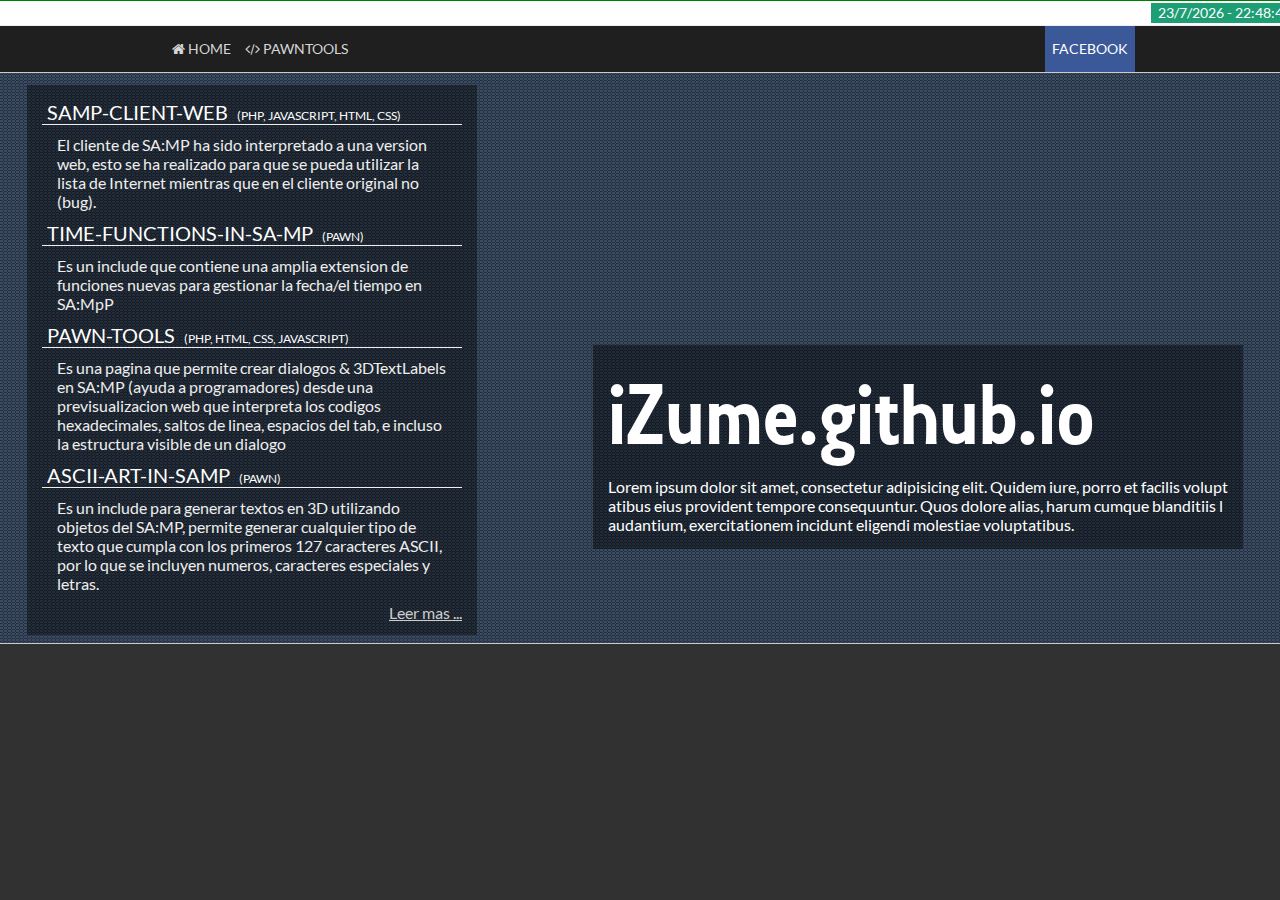
<file: index.html>
<!DOCTYPE html>
<html>
<head>
	<meta charset="utf-8">
	<meta name="viewport" content="width=device-width, initial-scale=1.0">
	<title>iZume lab!</title>
	<link rel="stylesheet" href="css/font-awesome.min.css">
	<link rel="stylesheet" href="css/style.css">
	<link rel="stylesheet" href="css/animate.css">
</head>
<body ng-app="">
	<div class="toolbar">
		<div class="toolbar-struct">
			<div class="toolbar-item">
				<a href="#" id="date-time">.</a>
			</div>
		</div>
	</div>
	<nav class="nav">
		<div class="nav-struct" id="navbar-l">
			<span class="info wait">Por favor espere ...</span>
		</div>
	</nav>
	<div class="screen">
		<div class="images">
			<div class="overlay">
				<div class="images-container">
					<div class="news" id="lista-de-codigos"> 
					</div>
					<div class="logo">
						<p class="textual-logo animated fadeIn">
							iZume.github.io
						</p>
						<p class="eslogan animated lightSpeedIn">Lorem ipsum dolor sit amet, consectetur adipisicing elit. Quidem iure, porro et facilis voluptatibus eius provident tempore consequuntur. Quos dolore alias, harum cumque blanditiis laudantium, exercitationem incidunt eligendi molestiae voluptatibus.</p>
					</div>
				</div>
			</div>
		</div>
	</div>
</body>
<script src="js/jquery.min.js"></script>
<script>
$(document).ready(function(){
	$('#date-time').ready(function(){
		var currentdate = new Date(); 
		var datetime = currentdate.getDate() + "/"
                + (currentdate.getMonth()+1)  + "/" 
                + currentdate.getFullYear() + " - "  
                + currentdate.getHours() + ":"  
                + currentdate.getMinutes() + ":" 
                + currentdate.getSeconds();

      	$('#date-time').html(datetime);
	});
	$('#navbar-l').ready(function(){
		var d = [
			{
				'c': 'undefined',
				'icon':'fa fa-home',
				'title':'Home',
				'href':'#'
			},
			{
				'c': 'animated infinite tada',
				'icon':'fa fa-code',
				'title':'Pawntools',
				'href':'http://www.pawntools.ml',
				"target_link": '_blank'
			},
			{
				'c':'right network facebook',
				'icon':'',
				'title':'Facebook',
				'href':'https://www.facebook.com/izumegithubio-296840267335696/'
			}
		]
		if(d.length > 0) {
			$('#navbar-l').html('');

			$.each(d, function(index, element){
				console.log(element);
				var c = element.c != undefined ? ' ' + element.c : '';
				var t = element.target_link != undefined ? 'target="' + element.target_link + '"' : '';

				$('#navbar-l').append('<div class="nav-item' + c + '"><a ' + t + ' href="' + element.href + '"><span class="' + element.icon + '"></span> <span>' + element.title + '</span></a></div>');

			});	
		} else {
			$('#navbar-l').html('<span class="info warning">Lo sentimos, en este momento nuestra pagina no puede generar una barra de navegacion.</span>');
		}
	});
});
</script>
<script src="js/angular.min.js"></script>
<script src="js/experimentos.js"></script>
</html>
</file>
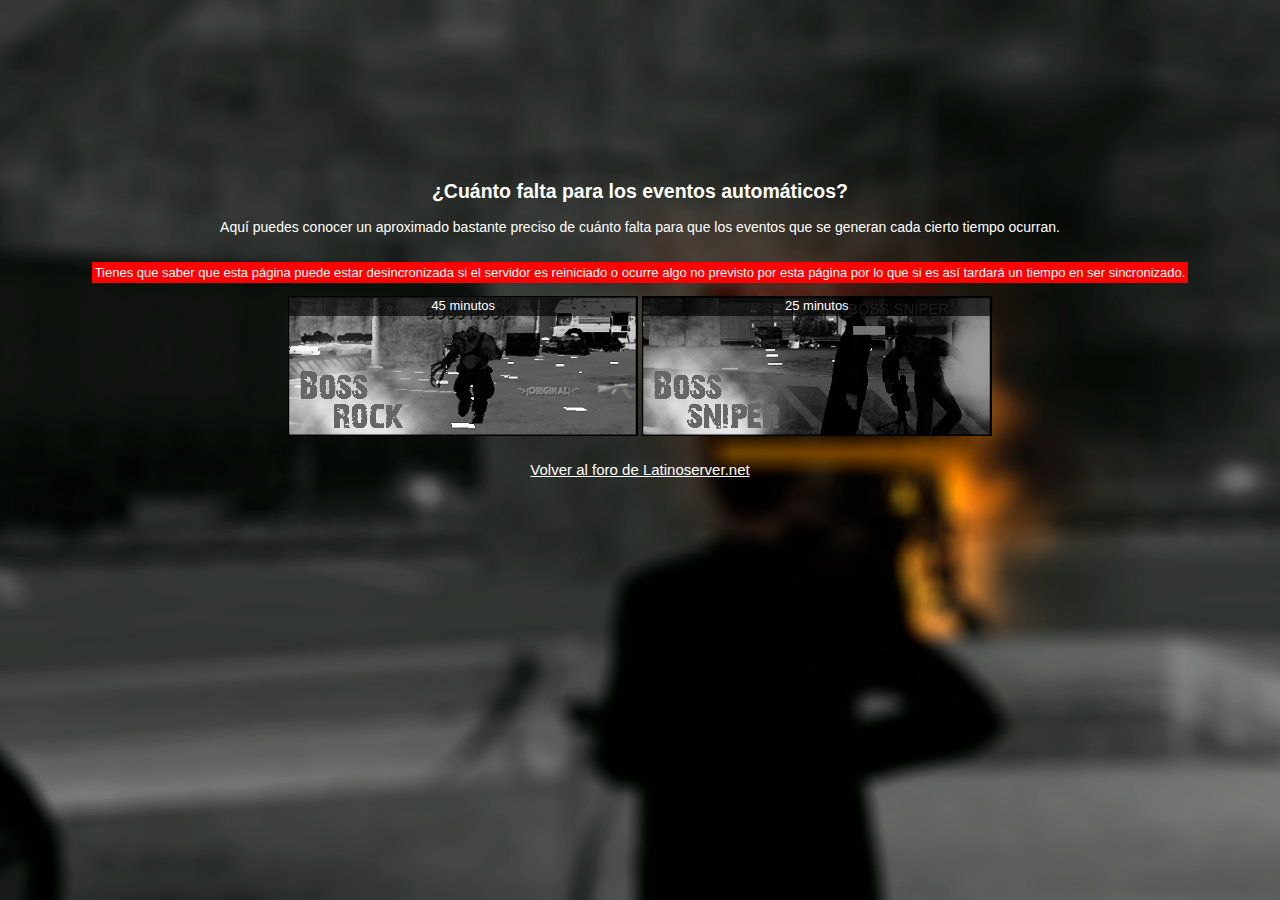
<file: latinoserver/index.html>
<!DOCTYPE html>
<html lang="en">
<head>
	<meta charset="UTF-8">
	<title>> Boss ></title>
	<link rel="stylesheet" href="css/style.css">
	<link rel="stylesheet" href="css/animate.css">

	<script src="https://code.jquery.com/jquery-3.1.1.min.js"></script>
	<script type="text/javascript" src="js/script.js"></script>
</head>
<body>
	<h2>¿Cuánto falta para los eventos automáticos?</h2>
	<p style="font-size: 14px;">Aquí puedes conocer un aproximado bastante preciso de cuánto falta para que los eventos que se generan cada cierto tiempo ocurran.</p>

	<p style="background-color: #ff0000; display: inline-block; padding: 3px;">Tienes que saber que esta página puede estar desincronizada si el servidor es reiniciado o ocurre algo no previsto por esta página por lo que si es así tardará un tiempo en ser sincronizado.</p>

	<br>
	<article class="ambos animated zoomIn">
		<article class="boss rock">
			<span id="rock-time">cargando ..</span>
		</article>
		<article class="boss sniper">
			<span id="sniper-time">cargando ..</span>
		</article>
	</article>

	<div class="add">
		<a href="http://www.latinoserver.net">Volver al foro de Latinoserver.net</a>
	</div>
</body>
</html>
</file>
<file: css/style.css>
* {
	padding: 0;
	margin: 0;
}	
html{
	height: 100%;
}
@font-face {
	font-family: 'Global-Font';
	src: url(../fonts/Lato-Regular.ttf);
	font-weight: 600;
}

@font-face {
	font-family: 'Collegia';
	src: url(../fonts/COLLEGIA.ttf);
	font-weight: 600;
}
body{
	font-family: 'Global-Font';
	background-color: #f6f9fa;
	min-width: 1300px;
}
div.contenedor{
	width: 997px;
	margin: 15px auto;
	border: 1px solid #ccc;
	padding: 15px 50px;
	background-color: #FFF;
}
footer{
	margin: 10px;
	text-align: right;
}
header{
	text-align: center;
	font-size: 29px;
	font-weight: 600;
	padding: 15px;

	background-color: #fff;
	margin-top: 5px;
	border-top: 1px solid #ccc;
	border-bottom: 1px solid #ccc; 
}
header > span{
	font-size: 12px;
	display: block;
}
header > span[data="title"]{
	font-size: 30px;	
}
div#notas{
	background-color: #eee; 
	color: #1f1f1f; 
	padding: 4px;
	font-size: 14px; 
	text-align: center;
}
ul#lista-de-codigos legend{
	font-size: 12px;
	display: inline-block;
}
ul#lista-de-codigos > li{
	margin-top: 10px;
}


	.toolbar{
		border-top: 1px solid green;
		width: 100%;
		display: block;
		background-color: #FFF;
		border-bottom: 1px solid #eee;
	}
	.toolbar .toolbar-struct{
		display: block;
		text-align: right;
	}
	.toolbar .toolbar-struct .toolbar-item{
		display: inline-block;
		margin: 2px;
	}
	.toolbar .toolbar-struct .toolbar-item a{
		font-size: 14px;
		text-decoration: none;
		color: #FFF;
		line-height: 6px;
		padding: 7px;
		background-color: #1d9e74;
		display: block;
	}
	.toolbar .toolbar-struct .toolbar-item a:hover{
		background-color: #000;
	}
	nav.nav{
		font-family: 'Global-Font', 'Arial', 'Helvetica';
		display: block;
		width: 100%;
		background-color: #1f1f1f;
	}
	nav.nav .nav-struct{
		width: 970px;
		margin: 0 auto;
	}
	nav.nav .nav-struct .info{
		text-align: center;
		color: #FFF;
		line-height: 42px;
		padding: 5px;
	}
	nav.nav .nav-struct .info.warning{
		background-color: orange;
	}
	nav.nav .nav-struct .info.danger{
		background-color: #ff3f3f;
	}
	nav.nav .nav-struct .info.wait{
		font-weight: 600;
	}
	nav.nav .nav-struct > div.nav-item{
		display: inline-block;
	}

	nav.nav .nav-struct > div.nav-item.right{
		float: right;
	}

	nav.nav .nav-struct > div.nav-item > a{
		color: #d6d6d6;
		text-decoration: none;
		line-height: 42px;
		padding: 2px 7px 2px 7px;
		text-transform: uppercase;
		font-size: 14px;
		display: block;
	}
	nav.nav .nav-struct > div.nav-item.network{
		background-color: #ccc;
	}
	nav.nav .nav-struct > div.nav-item.network.facebook{
		background-color: #3b5998;
	}	
	nav.nav .nav-struct > div.nav-item.network.facebook > a:hover{
		background-color: red;
	}	
	nav.nav .nav-struct > div.nav-item.network > a{
		color: #FFF !important;
	}	
	nav.nav .nav-struct > div.nav-item > a:hover{
		background-color: #1d9e74;
		color: #FFF;
	}

::-webkit-scrollbar {
    width: 12px;
    border: 1px solid #eee;
}
::-webkit-scrollbar-thumb {
	background-color: #ccc;
}
::-webkit-scrollbar-thumb:window-inactive {
	background-color: #eee;
}


	html{
		background-color: #313131;
	}
	body{
		background-color: transparent;
	}
	.images{
		display: block;
		background: #26374b url(http://cdn.wallpapersafari.com/4/67/CMJ68g.jpg) no-repeat center;
		background-size: cover;
		height: 570px;
		overflow: hidden;

		border-top: 1px solid #ccc;
		border-bottom: 1px solid #ccc;
	}
	.images-container{
		padding: 2px;
	}
	.overlay {
		background: url(../images/overlay.png);
		height: 100%;
	}
	.images{
		display: block;
		position: relative;
	}
	.logo{
		float: right;
		position: absolute;
		right: 0;
		bottom: 0;
		margin-bottom: 2.5cm;
		margin-right: 1.5cm;
		color: #FFF;
		width: 620px;
    	word-break: break-all;
		background-color: rgba(0, 0, 0, .4231);
		padding: 15px;
	}
	.logo p.eslogan{
		float: right;
	}
	.logo p.textual-logo {
		font-family: 'Collegia';
		font-size: 90px;
	}
	.news {
		background-color: rgba(0,0,0,.40);
		width: 420px;
		color: #FFF;
		margin-top: 10px;
		margin-left: 25px;	
		padding: 15px;
		min-height: 520px;
	}
	.news .news-new .new-title{
		font-size: 20px;
		text-transform: uppercase;
		display: inline-block;
	}
	.news .news-new .new-title a{
		text-decoration: none;
		color: #FFF;
		padding: 5px;
	}	
	.news .news-new .new-title a:hover{
		background-color: rgba(255, 255, 255,.15);
	}
	.news .footer a{
		float: right;
		color: #ccc;
	}
	.news .news-new .new-languages{
		font-size: 12px;
		display: inline-block;
	}
	.news .news-new .new-body{
		color: #eee;
		display: block;
		border-top: 1px solid #eee;
		padding: 10px 15px 10px 15px;
	}
	.screen{
		background-color: #000;
	}
</file>
<file: latinoserver/css/style.css>
body{
		background: #1f1f1f url(../img/bg.png) no-repeat center center fixed; 
	  	-webkit-background-size: cover;
	  	-moz-background-size: cover;
	  	-o-background-size: cover;
	  	background-size: cover;

		color: #FFF;
		font-size: 13px;
		font-family: Arial, Helvetica;
		text-align: center;
		margin: 180px auto;
	} 
	.add{
		margin-top: 25px;
	}
	a{
		font-size: 15px;
		color: #FFF;
	}
	a:hover{
		background: green;
		padding: 4px;
	}
	.logo{
	}
	.logo img{
		margin: 5px;
		width: 150px;
	}
	.title{
		font-size: 20px;
		text-transform: uppercase;
	}
	.ambos{
		width: 100%;
		display: block;
	}
	.boss{
		width: 350px;
		height: 140px;
	}
	.boss{
		display: inline-block;
		cursor: pointer;
		
	}
	.boss.rock{
		background: url(../img/rock_off.png);
	}
	.boss.sniper{
		background: url(../img/sniper_off.png);
	}
	.boss:hover{
		transition: background 0.1s ease-in;
	}
	.boss.rock:hover{
		background: url(../img/rock.png);
	}
	.boss.sniper:hover{
		background: url(../img/sniper.png);
	}
	.boss span{
		background: rgba(0,0,0,.80);
		display: block;

		line-height: 20px;
	
	}
</file>
